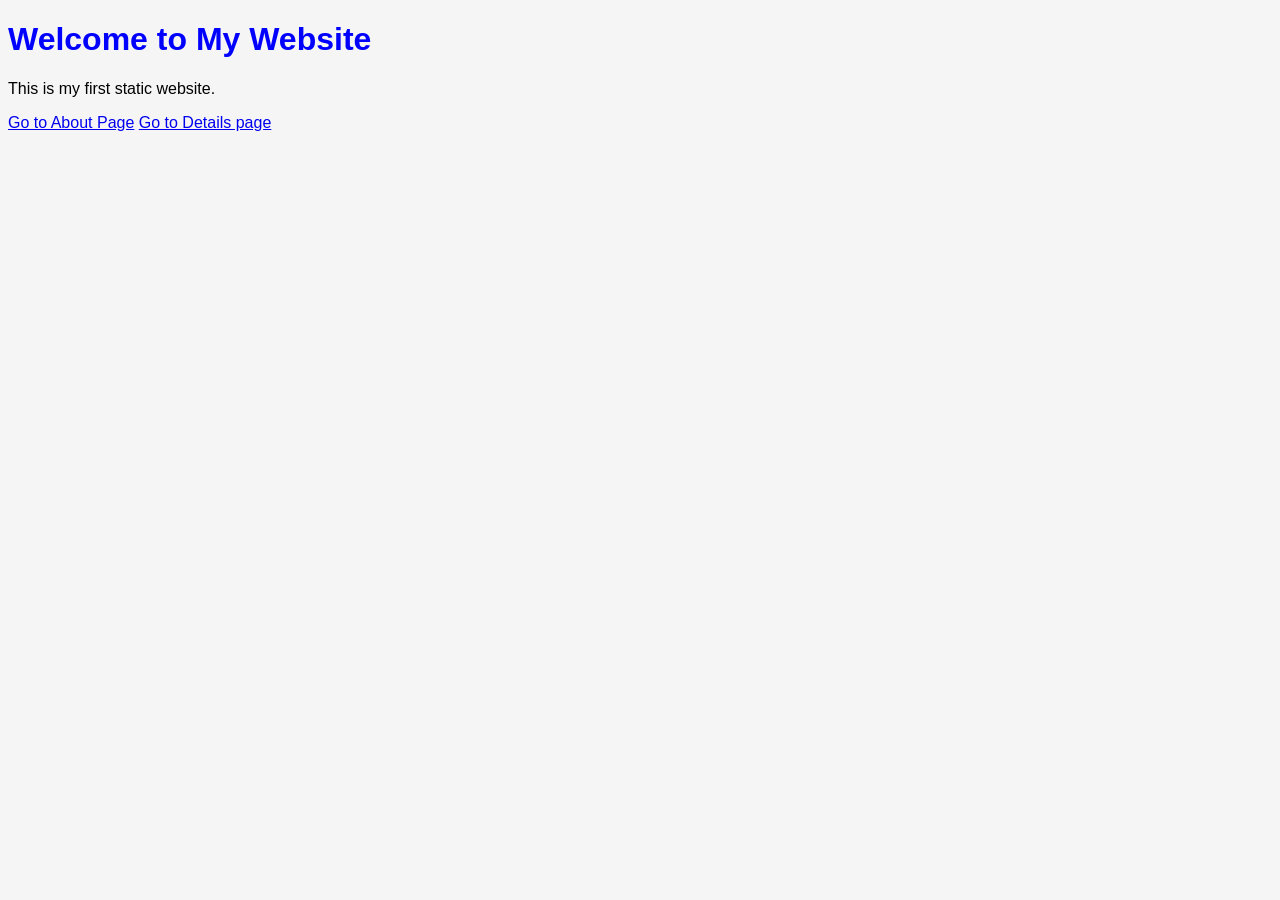
<file: index.html>
<!DOCTYPE html>
<html>
<head>
  <title>My First Static Website</title>
  <link rel="stylesheet" href="style.css">
</head>
<body>
  <h1>Welcome to My Website</h1>
  <p>This is my first static website.</p>

  <a href="about.html">Go to About Page</a>
  
  <a href="contact.html">Go to Details page</a>

  <script src="script.js"></script>
</body>
</html>
</file>
<file: style.css>
body {
  font-family: Arial;
  background: #f5f5f5;
}

h1 {
  color: blue;
}
</file>
